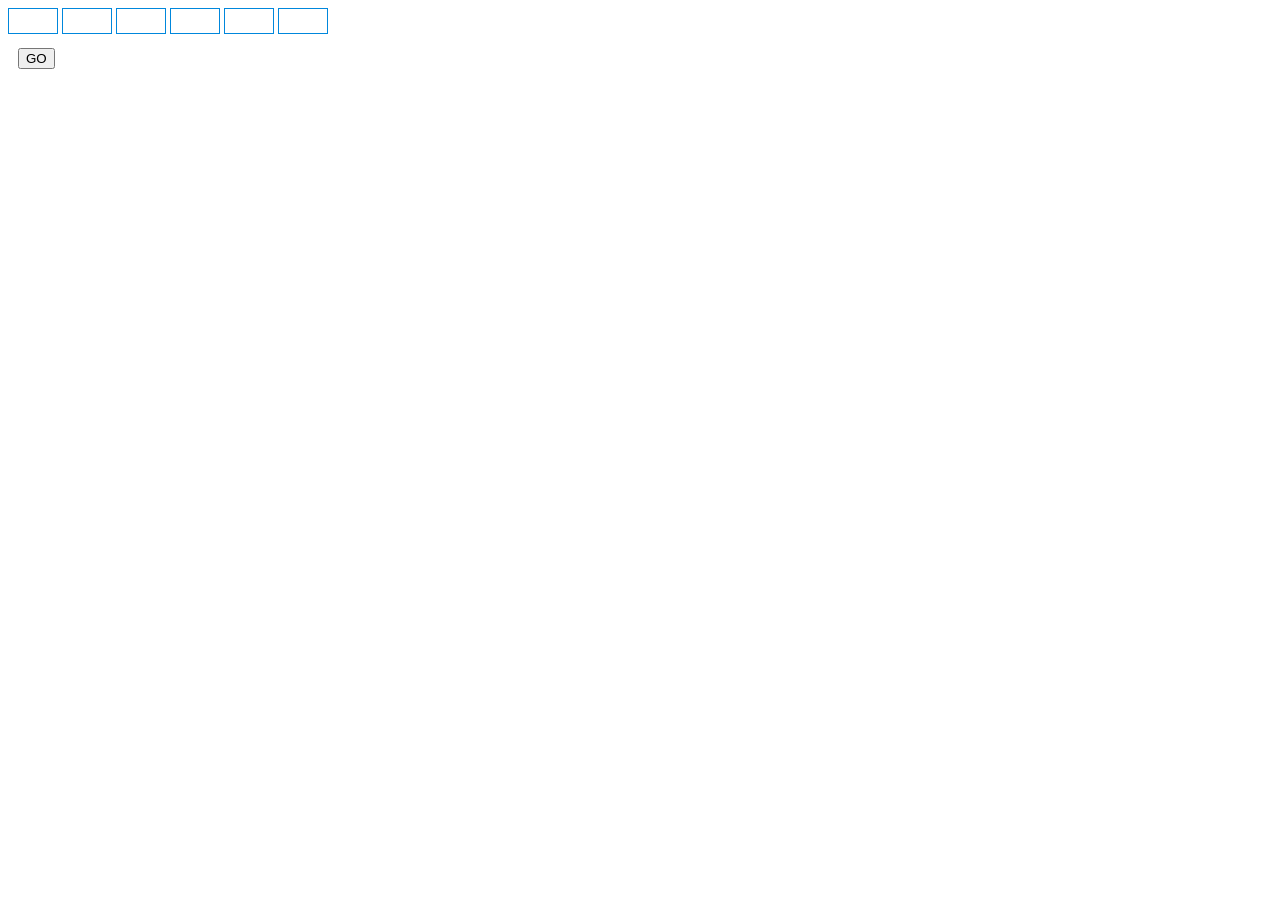
<file: NumberGenerator/index.html>
<!DOCTYPE HTML>
<html><head>
<title>Number generator</title>
<meta http-equiv="X-UA-Compatible" content="IE=edge" />
<meta http-equiv="content-type" content="text/html;charset=utf-8" />
<meta http-equiv="pragma" content="no-cache" />
<meta http-equiv="expires" content="-1" />
<!--link type="text/css" href="css/query.mobile-1.4.5.min.css"-->
<link rel="stylesheet" href="css/css.css">
<script src="js/jquery-1.11.1.min.js"></script>
<!--script src="js/jquery.mobile-1.4.5.min.js"></script-->
<script src="js/js.js"></script>
<script type="text/javascript">
<!--
$(function() { // Document is ready
	initNumAry();
	$(document).bind('keypress keydown keyup', function(e) {
		if (e.which === 116) {
			//console.log("F5")
			reloadHomeAppendTS();
			return false;
		}
		if (e.which === 82 && e.ctrlKey) {
			//console.log("Ctrl-R")
			reloadHomeAppendTS();
			return false;
		}
	});
});
//-->
</script>
</head>
<body>
	<form>
		<div id='mainSCR'>
			<div class='num'></div>
			<div class='num'></div>
			<div class='num'></div>
			<div class='num'></div>
			<div class='num'></div>
			<div class='num'></div>
			<div id='buttons'>
				<input type="button" value="GO" onclick="go()">
				<!--input type="button" value="Reload" onclick="reloadHomeAppendTS()"-->
			</div>
		</div>
	</form>
</body>
</html>
</file>
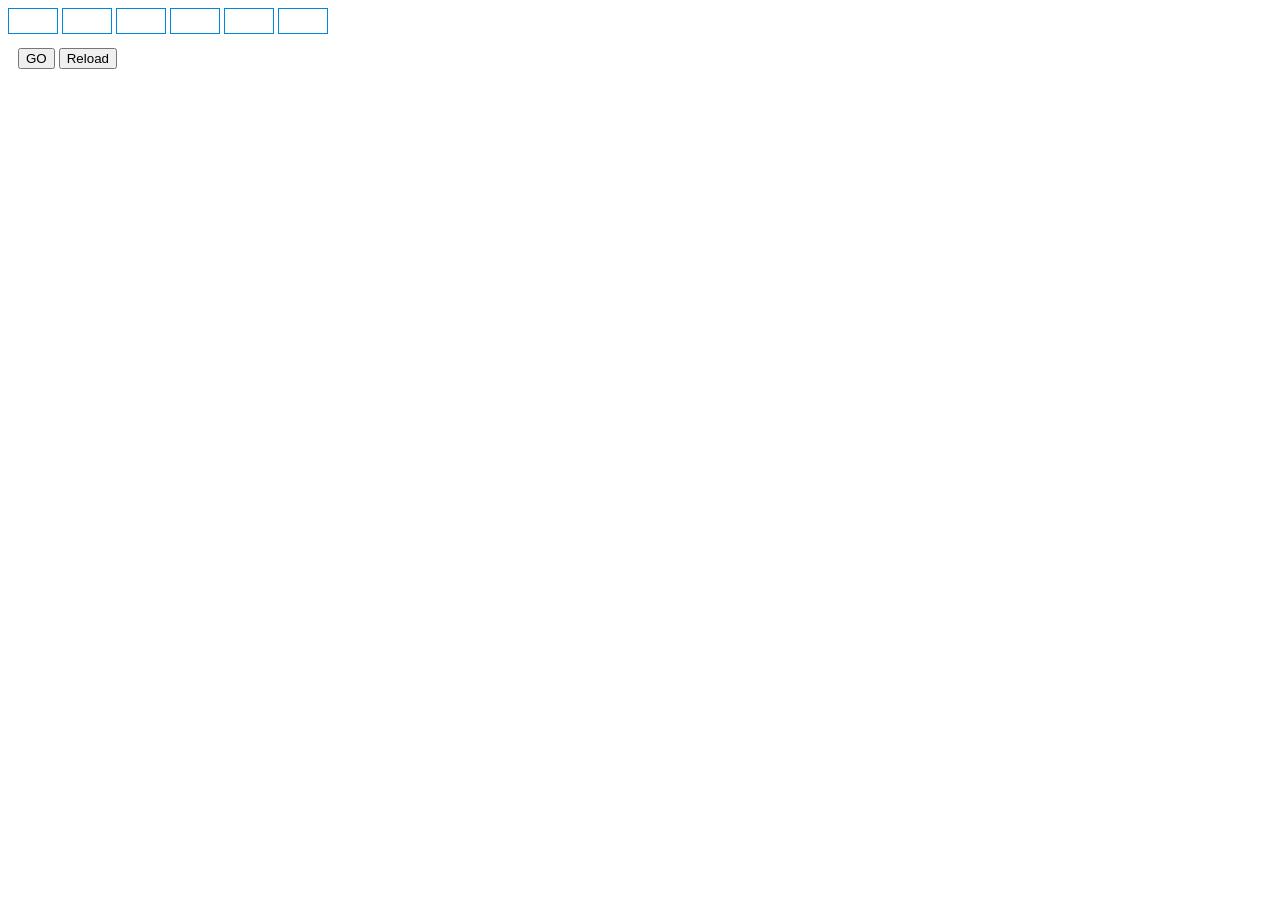
<file: home.html>
<!DOCTYPE HTML>
<html><head>
<title>Number generator</title>
<meta http-equiv="X-UA-Compatible" content="IE=edge" />
<meta http-equiv="content-type" content="text/html;charset=utf-8" />
<meta http-equiv="pragma" content="no-cache" />
<meta http-equiv="expires" content="-1" />
<!--link type="text/css" href="css/query.mobile-1.4.5.min.css"-->
<link rel="stylesheet" href="css/css.css">
<script src="js/jquery-1.11.1.min.js"></script>
<!--script src="js/jquery.mobile-1.4.5.min.js"></script-->
<script src="js/js.js"></script>
<script type="text/javascript">
<!--
$(function() { // Document is ready
	initNumAry();
	$(document).bind('keypress keydown keyup', function(e) {
		if (e.which === 116) {
			//console.log("F5")
			reloadHomeAppendTS();
			return false;
		}
		if (e.which === 82 && e.ctrlKey) {
			//console.log("Ctrl-R")
			reloadHomeAppendTS();
			return false;
		}
	});
});
//-->
</script>
</head>
<body>
	<form>
		<div id='mainSCR'>
			<div class='num'></div>
			<div class='num'></div>
			<div class='num'></div>
			<div class='num'></div>
			<div class='num'></div>
			<div class='num'></div>
			<div id='buttons'>
				<input type="button" value="GO" onclick="go()">
				<input type="button" value="Reload" onclick="reloadHomeAppendTS()">
			</div>
		</div>
	</form>
</body>
</html>
</file>
<file: NumberGenerator/css/css.css>
.num {
	display: inline-block;
	width: 40px;
	height: 16px;
	line-height: 16px;
	padding: 4px;
	text-align: center;
	border: 1px #0087dc solid;
}
#buttons {
	margin: 10px;
}
</file>
<file: css/css.css>
.num {
	display: inline-block;
	width: 40px;
	height: 16px;
	line-height: 16px;
	padding: 4px;
	text-align: center;
	border: 1px #0087dc solid;
}
#buttons {
	margin: 10px;
}
</file>
